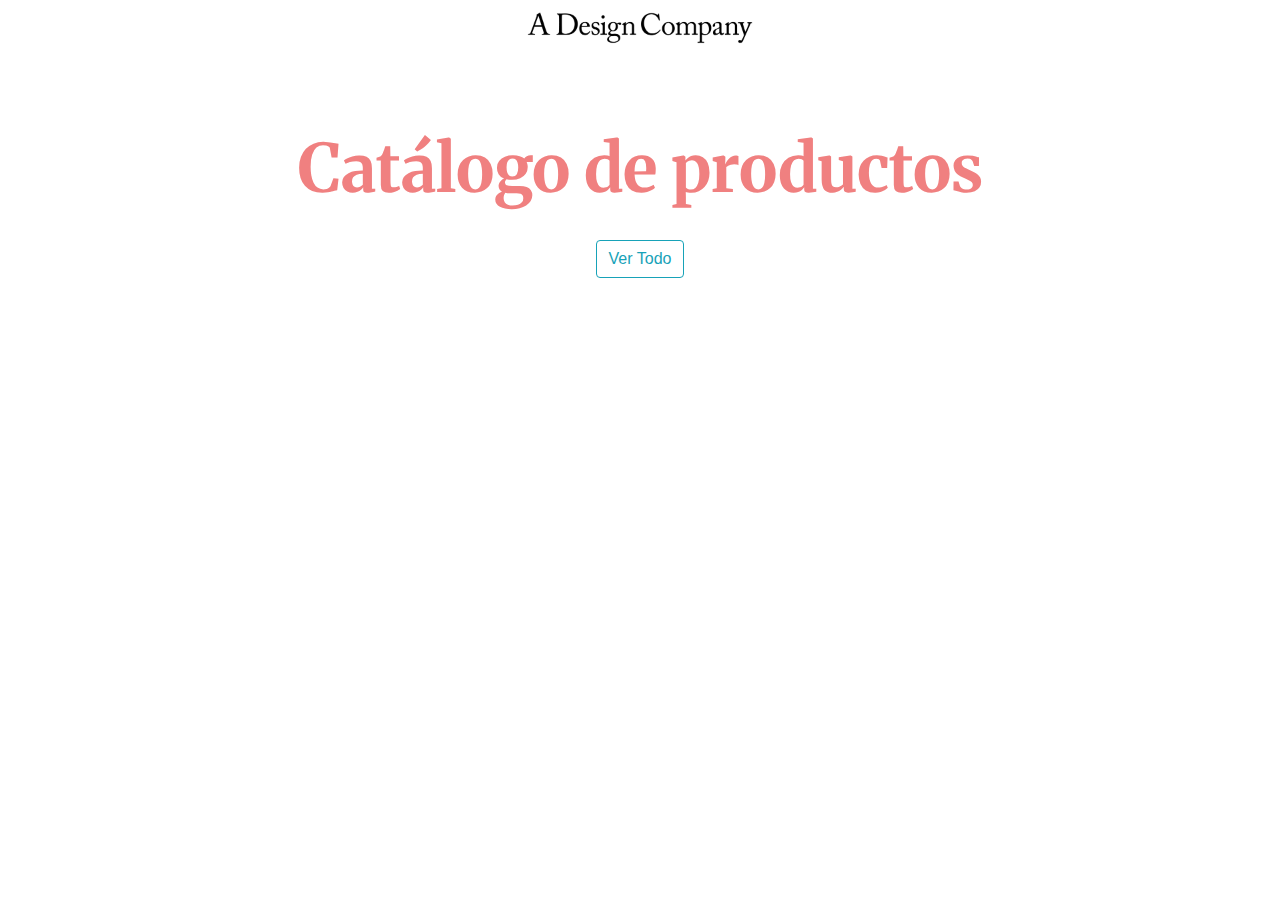
<file: tareaAjax/index.html>
<!DOCTYPE html>
<html lang="en">
<head>
	<meta charset="UTF-8">
	<meta name="viewport" content="width=device-width, initial-scale=1.0">
	<meta http-equiv="X-UA-Compatible" content="ie=edge">
	<title>Catálogo de productos</title>
	<link rel="stylesheet" href="estilo.css">
	<link href="https://fonts.googleapis.com/css?family=Merriweather:700&display=swap" rel="stylesheet"> 
	<link rel="stylesheet" href="https://stackpath.bootstrapcdn.com/bootstrap/4.3.1/css/bootstrap.min.css" integrity="sha384-ggOyR0iXCbMQv3Xipma34MD+dH/1fQ784/j6cY/iJTQUOhcWr7x9JvoRxT2MZw1T" crossorigin="anonymous">
</head>
<body class="centro">
	<header>
		<img src="adc.png" class="img-fluid" width="250" height="150" alt="">
	</header>
	<br>
	<br>
	<br>
	<section class="container">
		<h1 class="tamaño">Catálogo de productos</h1>
		<br>
		<button id="listar" type="button" class="btn btn-outline-info">Ver Todo</button>
		<br>
		<br>
		<div class="row"  id="listaproductos"></div>
	</section>
	<script src="https://code.jquery.com/jquery-3.4.1.js"></script>
	<script src="https://cdnjs.cloudflare.com/ajax/libs/popper.js/1.14.7/umd/popper.min.js" integrity="sha384-UO2eT0CpHqdSJQ6hJty5KVphtPhzWj9WO1clHTMGa3JDZwrnQq4sF86dIHNDz0W1" crossorigin="anonymous"></script>
	<script src="https://stackpath.bootstrapcdn.com/bootstrap/4.3.1/js/bootstrap.min.js" integrity="sha384-JjSmVgyd0p3pXB1rRibZUAYoIIy6OrQ6VrjIEaFf/nJGzIxFDsf4x0xIM+B07jRM" crossorigin="anonymous"></script>
	<script src="ajax.js"></script>
</body>
</html>
</file>
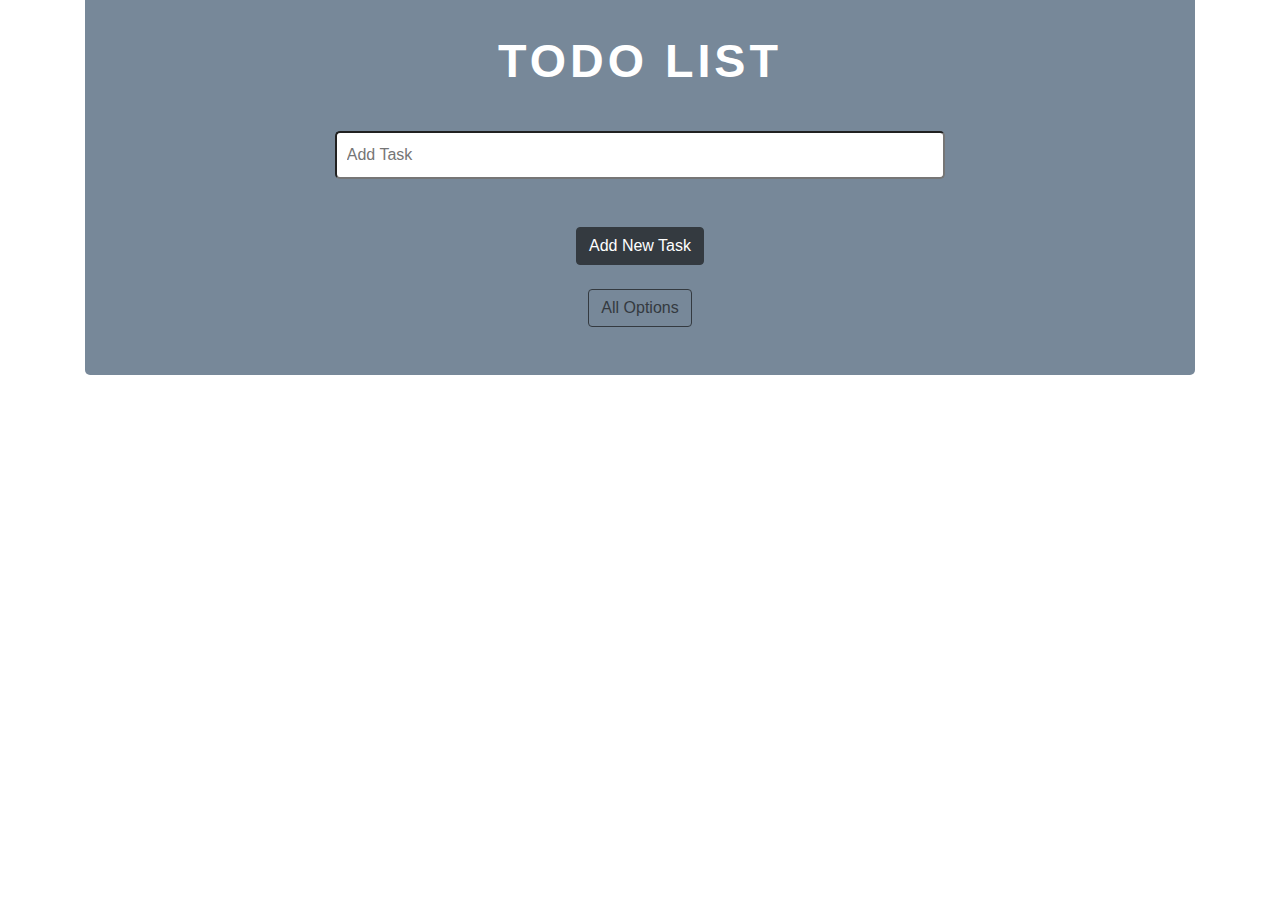
<file: tareaTodo/index.html>
<!DOCTYPE html>
<html lang="en">
<head>
	<meta charset="UTF-8">
	<meta name="viewport" content="width=device-width, initial-scale=1.0" />
	<meta http-equiv="X-UA-Compatible" content="ie=edge" />
	<title>To Do List</title>
	<link rel="stylesheet" type="text/css" href="estilo.css">
	<link href="https://fonts.googleapis.com/css?family=Muli&display=swap" rel="stylesheet"> 
	<script src="https://code.jquery.com/jquery-3.4.1.js"></script>
	<link rel="stylesheet" href="https://stackpath.bootstrapcdn.com/bootstrap/4.3.1/css/bootstrap.min.css" integrity="sha384-ggOyR0iXCbMQv3Xipma34MD+dH/1fQ784/j6cY/iJTQUOhcWr7x9JvoRxT2MZw1T" crossorigin="anonymous">
	<!-- <script>
		$(document).ready(function(){
		  $("#importante").click(function(){
			$("p").css("background-color", "red");
		  });
		});
	</script>


<script>
	$(document).ready(function(){
		$("#esconder").click(function(){
			$("#list").hide();
		});
		$("#mostrar").click(function(){
			$("#list").show();
		});
	});
	</script>

<script>
	$(document).ready(function(){
		$("#desplegar").click(function(){
			
			$("#opciones").fadeIn(3000);
		});
	});
	</script> -->

</head>
<body class="container">
	<div class="contenedor">
		<div class="head">
			<h1 class="tam">TODO LIST</h1>
		</div>
		<form class="form" id="todoForm">
			<input type="text" id="todoInput" placeholder="Add Task">
		</form>
			<br>
			<br>
		<div>
			<button id="btn" onclick="agregarTodo()" type="button" class='btn btn-dark'>Add New Task</button>
		</div>
			<br>
		<div>
			<button id="desplegar" type="button" class="btn btn-outline-dark">All Options</button>
		</div>
			<br>

			<div id="opciones" style = "display:none;">
				<button id="importante" type="button" class="pos btn btn-light">Mark all as important</button>
				<button id="esconder" type="button" class="btn btn-secondary" >Hide tasks</button>
				<button id="mostrar"  type="button" class="btn btn-secondary" >Show tasks</button>
			</div>
		<br>
	</div>
	<br>
	<div>
		<div  class="tasklist">
			<ol id="list" class="list"></ol>
		</div>
	</div>
	<script type="text/javascript" src="lista.js"></script>
	<script src="https://cdnjs.cloudflare.com/ajax/libs/popper.js/1.14.7/umd/popper.min.js" integrity="sha384-UO2eT0CpHqdSJQ6hJty5KVphtPhzWj9WO1clHTMGa3JDZwrnQq4sF86dIHNDz0W1" crossorigin="anonymous"></script>
<script src="https://stackpath.bootstrapcdn.com/bootstrap/4.3.1/js/bootstrap.min.js" integrity="sha384-JjSmVgyd0p3pXB1rRibZUAYoIIy6OrQ6VrjIEaFf/nJGzIxFDsf4x0xIM+B07jRM" crossorigin="anonymous"></script>	
</body>
</html>
</file>
<file: tareaAjax/estilo.css>
body {
  font-family: Arial, Helvetica, sans-serif;
}

header{
  background: white;
  height: auto;
}

h1{
    color: lightcoral;
}

.tamaño{
  font-size: 50pt;
  font-weight: bolder;
  font-family: 'Merriweather', serif;
}

.centro{
    text-align: center;
}

.txt{
  text-align: justify;
}

* {
    box-sizing: border-box;
  }
    
  .column {
    float: left;
    width: 25%;
    padding: 0 10px;
    margin-bottom: 1%;
  }

  .card {
    box-shadow: 0 4px 8px 0 rgba(0, 0, 0, 0.2); 
    padding: 16px;
    text-align: center;
    background-color: #f1f1f1;
    height: 100%;
  }
  
  @media screen and (max-width: 600px) {
    .column {
      width: 100%;
      display: block;
      margin-bottom: 20px;
    }
  }
</file>
<file: tareaTodo/estilo.css>
@charset "utf-8";

body{
	background: white;
	font-family: 'Muli', sans-serif;
	padding: 0;
}

.tam{
	color: white;
	font-weight: bold;
	font-size: 35pt;
	letter-spacing: 3pt;
}

.pos{
	float: left;
	margin-left: 22%;
}

.head{
	padding: 3%;
}

.contenedor{
	background: lightslategray;
	border-bottom-left-radius: 5px;
	border-bottom-right-radius: 5px;
	text-align: center;
}

.form input[type=text]{
	padding: 10px;
	width: 55%;
	border-radius: 5px;
}

input:hover{
	border: 3px solid darkslategray;
}

.tasklist{
	width: 55%;
	justify-content: center;
	text-align: center;
	margin: auto;
}

.list{
	margin: 0;
	padding: 0;
}

.alert-dark:hover{
	background: lightslategray;
}

.rg {
	float: right;
	cursor: pointer;
  }

span:hover{
	color: white;
}
</file>
